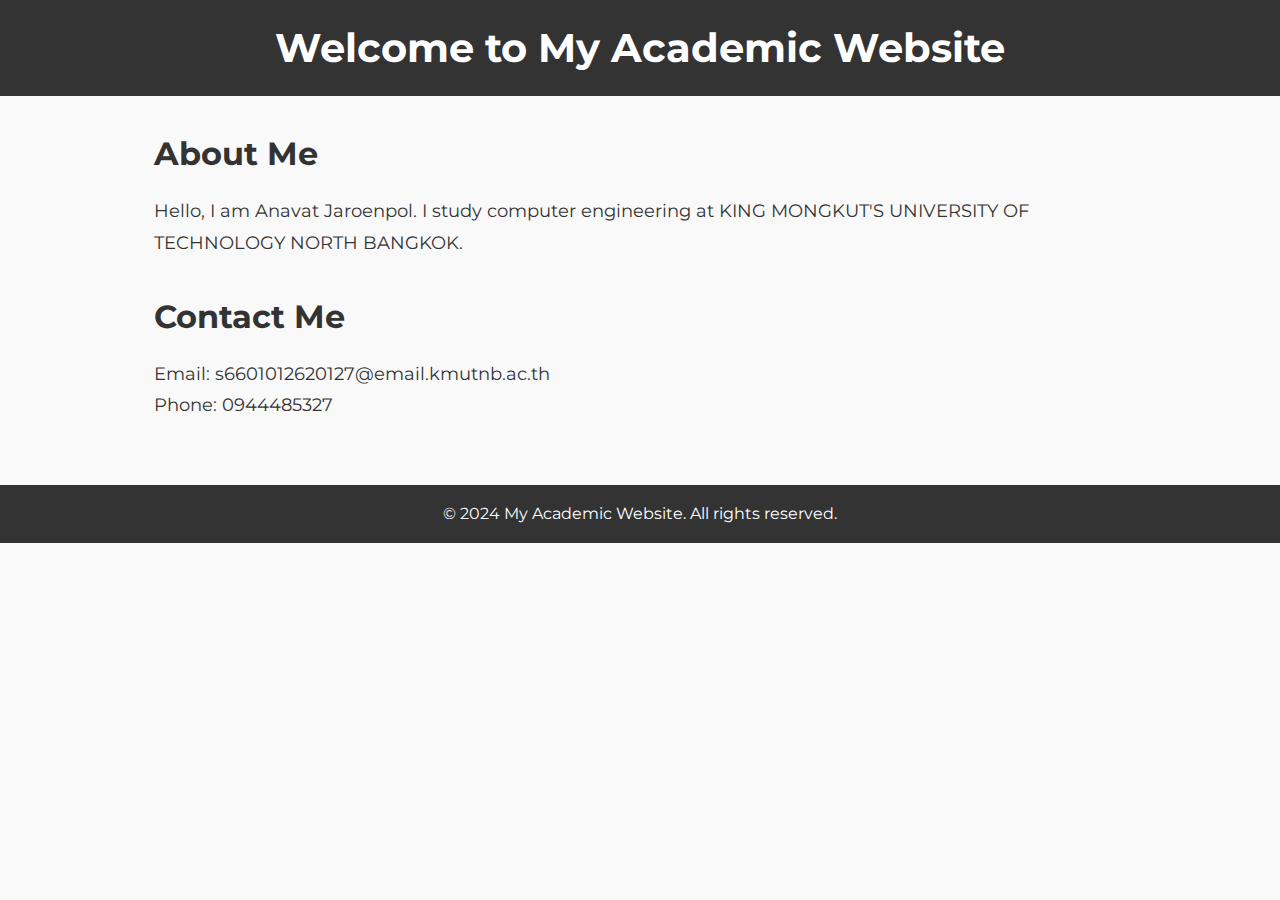
<file: index.html>
<!DOCTYPE html>
<html lang="en">
<head>
    <meta charset="UTF-8">
    <meta name="viewport" content="width=device-width, initial-scale=1.0">
    <title>My Academic Website</title>
    <link href="https://fonts.googleapis.com/css2?family=Montserrat:wght@400;700&display=swap" rel="stylesheet">
    <link rel="stylesheet" href="styles.css">
</head>
<body>
    <header>
        <div class="container">
            <h1>Welcome to My Academic Website</h1>
        </div>
    </header>
    
    <main>
        <section id="about">
            <div class="container">
                <h2>About Me</h2>
                <p>Hello, I am Anavat Jaroenpol. I study computer engineering at KING MONGKUT'S UNIVERSITY OF TECHNOLOGY NORTH BANGKOK.</p>
            </div>
        </section>
        
        
        <section id="contact">
            <div class="container">
                <h2>Contact Me</h2>
                <p>Email: s6601012620127@email.kmutnb.ac.th</p>
                <p>Phone: 0944485327</p>
            </div>
        </section>
    </main>
    
    <footer>
        <div class="container">
            <p>&copy; 2024 My Academic Website. All rights reserved.</p>
        </div>
    </footer>
</body>
</html>
</file>
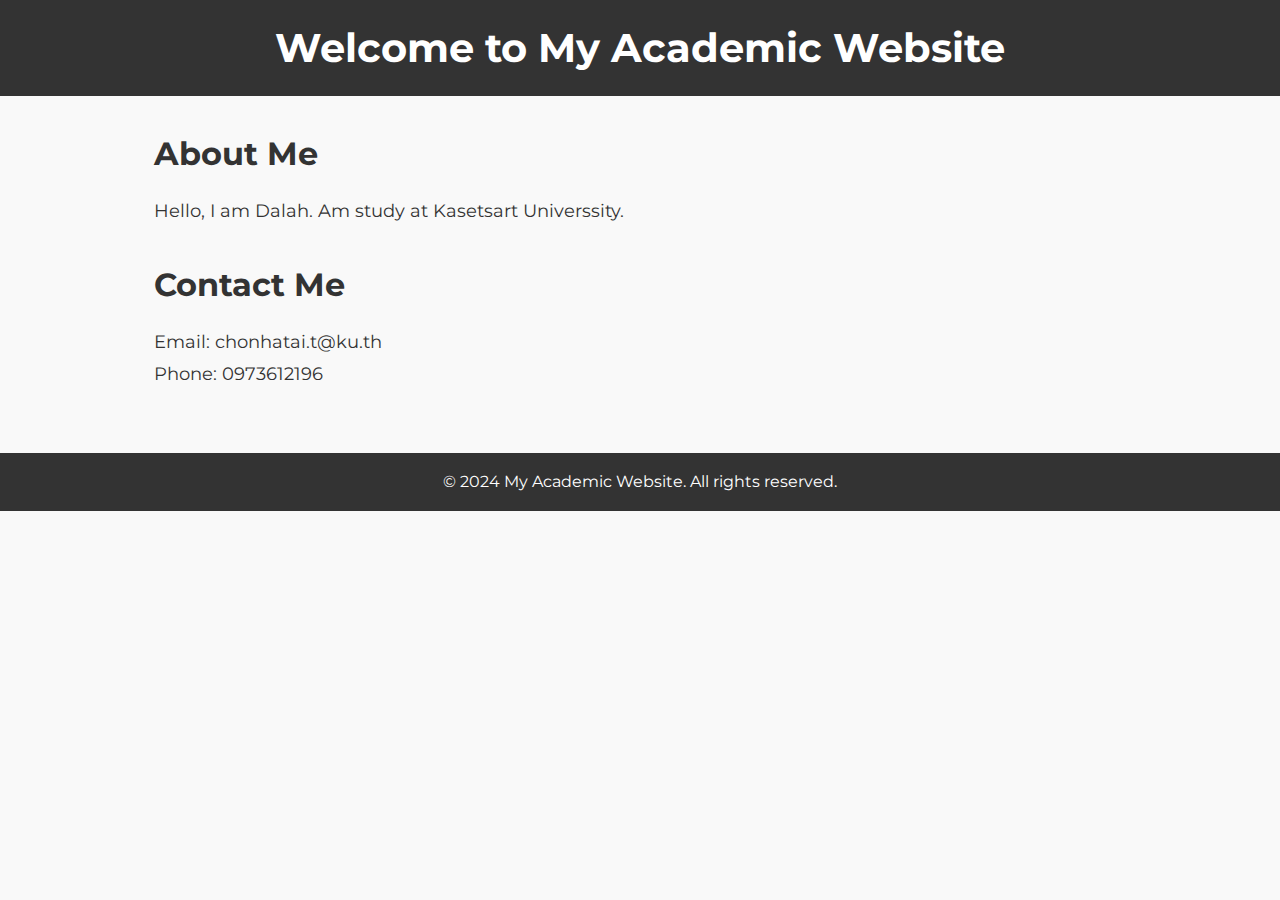
<file: Untitled-1-2.html>
<!DOCTYPE html>
<html lang="en">
<head>
    <meta charset="UTF-8">
    <meta name="viewport" content="width=device-width, initial-scale=1.0">
    <title>My Academic Website</title>
    <link href="https://fonts.googleapis.com/css2?family=Montserrat:wght@400;700&display=swap" rel="stylesheet">
    <link rel="stylesheet" href="styles.css">
    <style>{
        margin: 0;
        padding: 0;
        box-sizing: border-box;
    }
    
    /* Body styles */
    body {
        font-family: 'Montserrat', sans-serif; /* Use Montserrat as the primary font */
        line-height: 1.6;
        background-color: #f9f9f9;
        color: #333;
    }
    
    /* Header styles */
    header {
        background-color: #333;
        color: #fff;
        padding: 1em 0;
        text-align: center;
    }
    
    header h1 {
        font-size: 2.5em;
        font-weight: 700; /* Ensure font is bold for header */
        font-family: 'Montserrat', sans-serif; /* Apply Montserrat to header */
    }
    
    /* Main styles */
    main {
        padding: 2em;
    }
    
    /* Section styles */
    section {
        margin-bottom: 2em;
    }
    
    section h2 {
        font-size: 2em;
        margin-bottom: 0.5em;
        color: #333;
        font-family: 'Montserrat', sans-serif; /* Apply Montserrat to section headings */
    }
    
    section p {
        font-size: 1.1em;
        line-height: 1.8;
    }
    
    section ul {
        list-style-type: none;
        padding-left: 0;
    }
    
    section ul li {
        margin-bottom: 0.5em;
    }
    
    section ul li a {
        color: #007bff;
        text-decoration: none;
    }
    
    section ul li a:hover {
        text-decoration: underline;
    }
    
    /* Footer styles */
    footer {
        background-color: #333;
        color: #fff;
        padding: 1em 0;
        text-align: center;
    }
    
    /* Container styles */
    .container {
        width: 80%;
        margin: 0 auto; /* Center the content */
    }
    
    /* Responsive styles */
    @media (max-width: 768px) {
        .container {
            width: 90%;
        }
    }</style>
</head>
<body>
    <header>
        <div class="container">
            <h1>Welcome to My Academic Website</h1>
        </div>
    </header>
    
    <main>
        <section id="about">
            <div class="container">
                <h2>About Me</h2>
                <p>Hello, I am Dalah. Am study at Kasetsart Universsity.</p>
            </div>
        </section>
        
        
        <section id="contact">
            <div class="container">
                <h2>Contact Me</h2>
                <p>Email: chonhatai.t@ku.th</p>
                <p>Phone: 0973612196</p>
            </div>
        </section>
    </main>
    
    <footer>
        <div class="container">
            <p>&copy; 2024 My Academic Website. All rights reserved.</p>
        </div>
    </footer>
</body>
</html>
</file>
<file: styles.css>
/* Reset default styles */
* {
    margin: 0;
    padding: 0;
    box-sizing: border-box;
}

/* Body styles */
body {
    font-family: 'Montserrat', sans-serif; /* Use Montserrat as the primary font */
    line-height: 1.6;
    background-color: #f9f9f9;
    color: #333;
}

/* Header styles */
header {
    background-color: #333;
    color: #fff;
    padding: 1em 0;
    text-align: center;
}

header h1 {
    font-size: 2.5em;
    font-weight: 700; /* Ensure font is bold for header */
    font-family: 'Montserrat', sans-serif; /* Apply Montserrat to header */
}

/* Main styles */
main {
    padding: 2em;
}

/* Section styles */
section {
    margin-bottom: 2em;
}

section h2 {
    font-size: 2em;
    margin-bottom: 0.5em;
    color: #333;
    font-family: 'Montserrat', sans-serif; /* Apply Montserrat to section headings */
}

section p {
    font-size: 1.1em;
    line-height: 1.8;
}

section ul {
    list-style-type: none;
    padding-left: 0;
}

section ul li {
    margin-bottom: 0.5em;
}

section ul li a {
    color: #007bff;
    text-decoration: none;
}

section ul li a:hover {
    text-decoration: underline;
}

/* Footer styles */
footer {
    background-color: #333;
    color: #fff;
    padding: 1em 0;
    text-align: center;
}

/* Container styles */
.container {
    width: 80%;
    margin: 0 auto; /* Center the content */
}

/* Responsive styles */
@media (max-width: 768px) {
    .container {
        width: 90%;
    }
}
</file>
